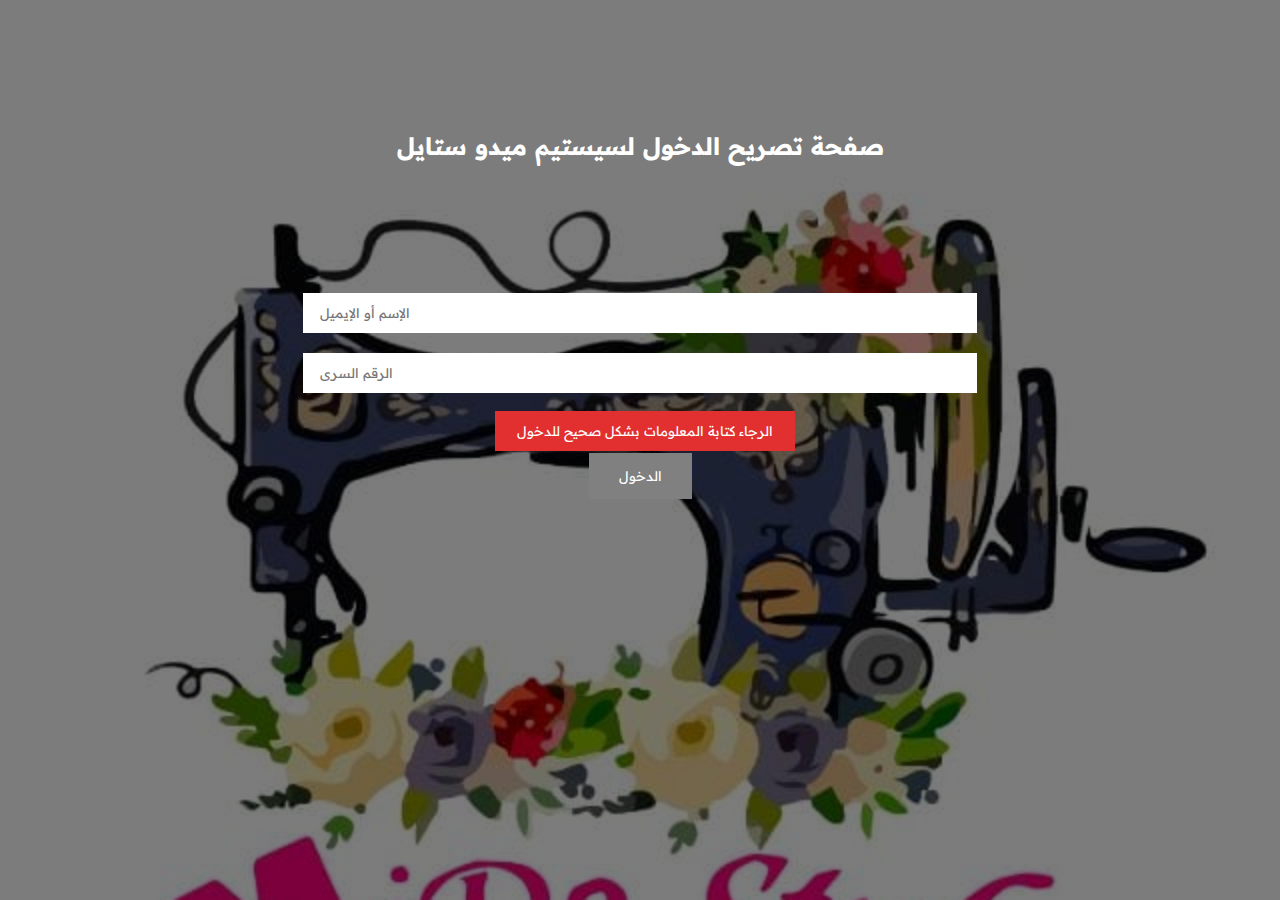
<file: inner-pages/sign-in.html>
<!DOCTYPE html>
<html lang="en">
  <head>
    <meta charset="UTF-8" />
    <meta name="viewport" content="width=device-width, initial-scale=1.0" />
    <title>صفحة إذن الدخول</title>
    <link
      rel="icon"
      type="image/x-icon"
      sizes="144x144"
      href="./../images/icon/favicon.ico"
    />
    <link
      href="https://fonts.googleapis.com/css2?family=Readex+Pro&family=Source+Sans+3:wght@200;400;600&display=swap"
      rel="stylesheet"
    />
    <link rel="stylesheet" href="./../css/sign-in.css" />
  </head>
  <body>
    <div class="sign">
      <h2>صفحة تصريح الدخول لسيستيم ميدو ستايل</h2>

      <form action="./../inner-pages/صفحة-التسجيل.html">
        <input
          type="name"
          name="name"
          id="email"
          placeholder="الإسم أو الإيميل"
        />
        <input
          type="password"
          name="password"
          id="password"
          placeholder="الرقم السرى"
        />
        <button class="valid" type="submit" id="submit" disabled>الدخول</button>
      </form>
    </div>

    <script src="./../js/sign.js"></script>
  </body>
</html>
</file>
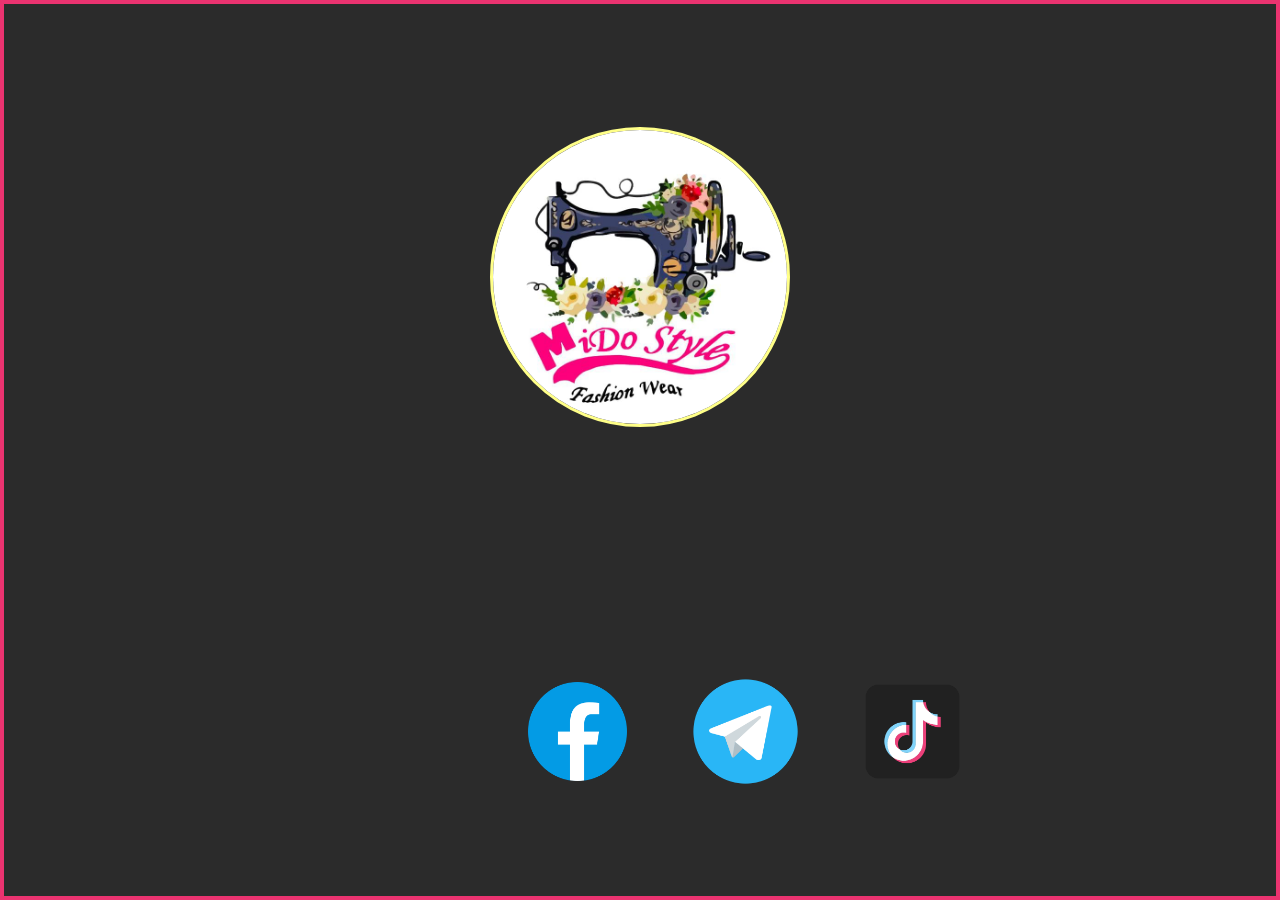
<file: inner-pages/social-media.html>
<!DOCTYPE html>
<html lang="en">
  <head>
    <meta charset="UTF-8" />
    <meta name="viewport" content="width=device-width, initial-scale=1.0" />
    <title>Mido Style Socail Media</title>
    <link rel="stylesheet" href="./../css/social.css" />
  </head>
  <body>
    <!-- Main Brand Picture -->
    <div class="image">
      <img src="./../images/icon/icon.jpg" alt="Brand Logo" />
    </div>
    <p class="info">Mido Style - Fashion Wear</p>
    <!-- Social Media -->
    <div class="social">
      <a href="https://www.facebook.com/rockdobi21">
        <img
          src="./../images/social-icon/facebook.png"
          alt="Facebook page link"
        />
      </a>
      <a href="https://t.me/medosty">
        <img
          src="./../images/social-icon/telegam.png"
          alt="Telegram Channel Link"
        />
      </a>
      <a href="https://www.tiktok.com/@mido.style1">
        <img src="./../images/social-icon/tiktok.png" alt="Tiktok Page Link" />
      </a>
    </div>
  </body>
</html>
</file>
<file: css/sign-in.css>
* {
  padding: 0;
  margin: 0;
  font-family: 'Readex Pro', sans-serif;
}

body {
  background-image: url(../images/icon/icon.jpg);
  background-repeat: no-repeat;
  background-size: cover;
  height: 100vh;
  width: 100vw;
  position: relative;
}

body::after {
  content: "";
  position: absolute;
  top: 0;
  left: 0;
  width: 100%;
  height: 100%;
  background-color: rgba(0, 0, 0, 0.514);
  z-index: -1;
}

.sign {
  height: 70%;
  display: flex;
  align-items: center;
  justify-content: space-evenly;
  flex-direction: column;
}

h2 {
  color: #ffffff;
  text-align: center;
}

form {
  width: 50%;
  display: flex;
  align-items: center;
  justify-content: space-evenly;
  flex-direction: column;
  gap: 20px;
}

form input {
  padding: 12px 17px;
  width: 100%;
  outline: none;
  border: none;

}

form button {
  background-color: #fff;
  color: gray;
  text-align: center;
  margin-top: 40px;
  padding: 15px 30px;
  outline: none;
  border: none;
  cursor: pointer;
  position: relative;
}

button.valid {
  background-color: gray;
  color: #fff;
}

button.valid::before {
  content: "الرجاء كتابة المعلومات بشكل صحيح للدخول";
  position: absolute;
  width: 300px;
  height: 40px;
  top: -90%;
  right: -100%;
  background-color: rgb(226, 47, 47);
  color: #fff;
  text-align: center;
  line-height: 40px;
}
</file>
<file: css/social.css>
* {
  margin: 0;
  padding: 0;
  box-sizing: border-box;
}

body {
  height: 100vh;
  width: 100vw;
  background-color: #2b2b2b;
  display: flex;
  align-items: center;
  justify-content: space-around;
  flex-direction: column;
  gap: 20px;
  border: 4px solid rgb(235, 51, 112);
}

body p.info {
  width: 100vw;
  color: #fff;
  font-weight: 500;
  font-family: system-ui;
  font-size: 18px;
  text-align: center;
  position: absolute;
  top: 50%;
  left: 50%;
  transform: translate(-50%, -50%);
}

@media screen and (min-width: 768px) {
  p {
    display: none;
  }
}



div.image {
  width: 300px;
  height: 300px;
  border: 3px solid rgb(255, 255, 136);
  border-radius: 50%;
  overflow: hidden;
}

div.image img {
  max-width: 100%;
}


div.social {
  width: 250px;
  height: 80px;
  display: flex;
  align-items: center;
  justify-content: space-around;
  gap: 30px;
}

div.social a {
  margin-right: 5%;
}

div.social a img {
  max-width: 75px;
  transition: 0.3s ease-in-out;
}

div.social a:hover img {
  transform: scale(1.3);
}

@media screen and (max-width: 768px) {
  body {
    max-height: 100vh;
  }

  div.image {
    width: 200px;
    height: 200px;
  }
}

@media screen and (min-width: 768px) {
  div.social a img {
    max-width: 125px;
  }
}
</file>
